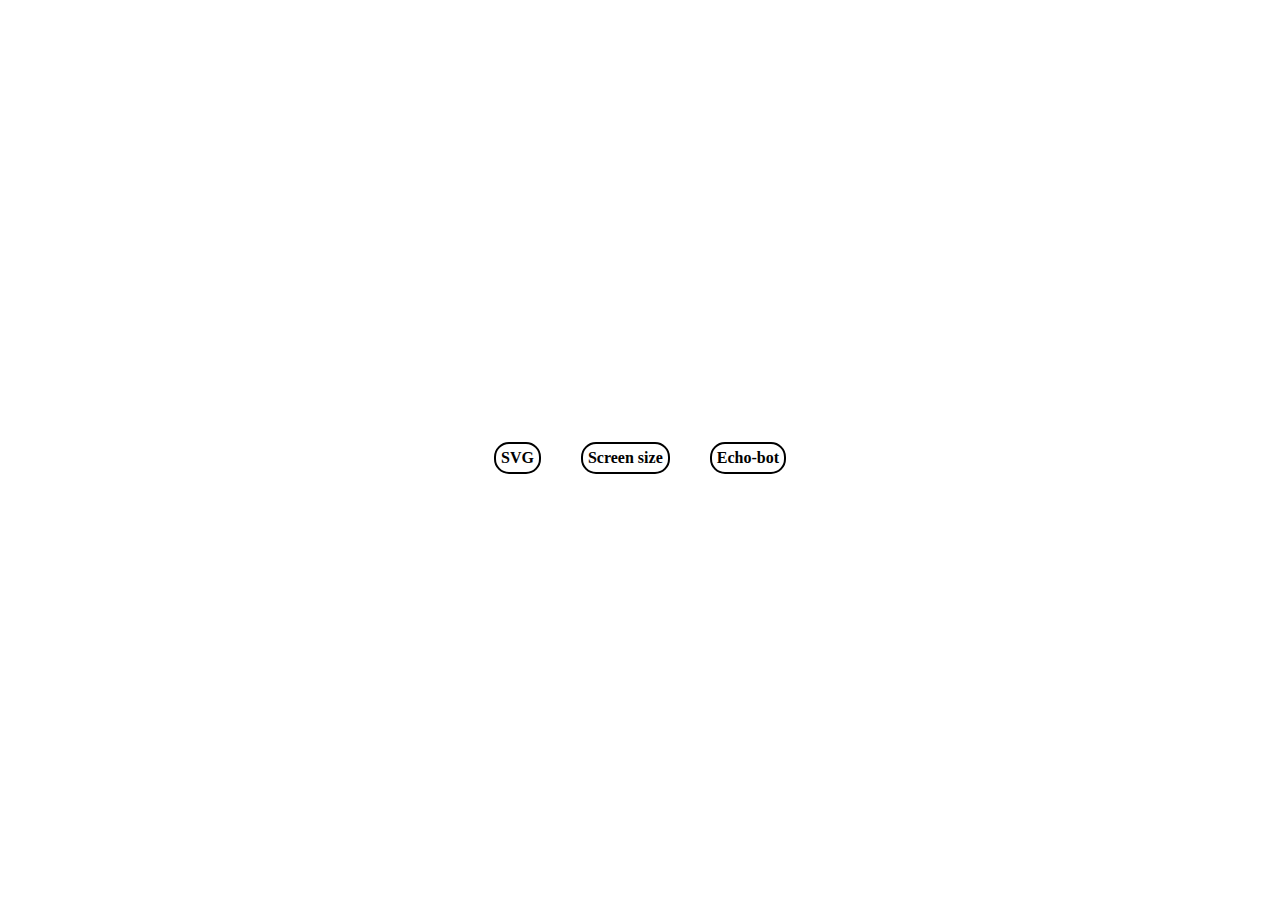
<file: index.html>
<!DOCTYPE html>
<html lang="en">
<head>
    <meta charset="UTF-8">
    <meta name="viewport" content="width=device-width, initial-scale=1.0">
    <title>moduleC6_homework</title>
</head>
<body>
    <style>
        body {
            height: 100vh;
            display: flex;
            align-items: center;
            justify-content: center;
        }
        .btn {
            text-decoration: none;
            color: black;
            margin: 0 20px;
            border: 2px solid black;
            padding: 5px;
            border-radius: 15px;
            font-weight: bold;
            transition: .3s;
        }
        .btn:hover {
            color: white;
            background-color: black;
        }
    </style>

    <a href="SVG/index.html" class="btn">SVG</a>
    <a href="ScreenSize/index.html" class="btn">Screen size</a>
    <a href="EchoBot/index.html" class="btn">Echo-bot</a>
</body>
</html>
</file>
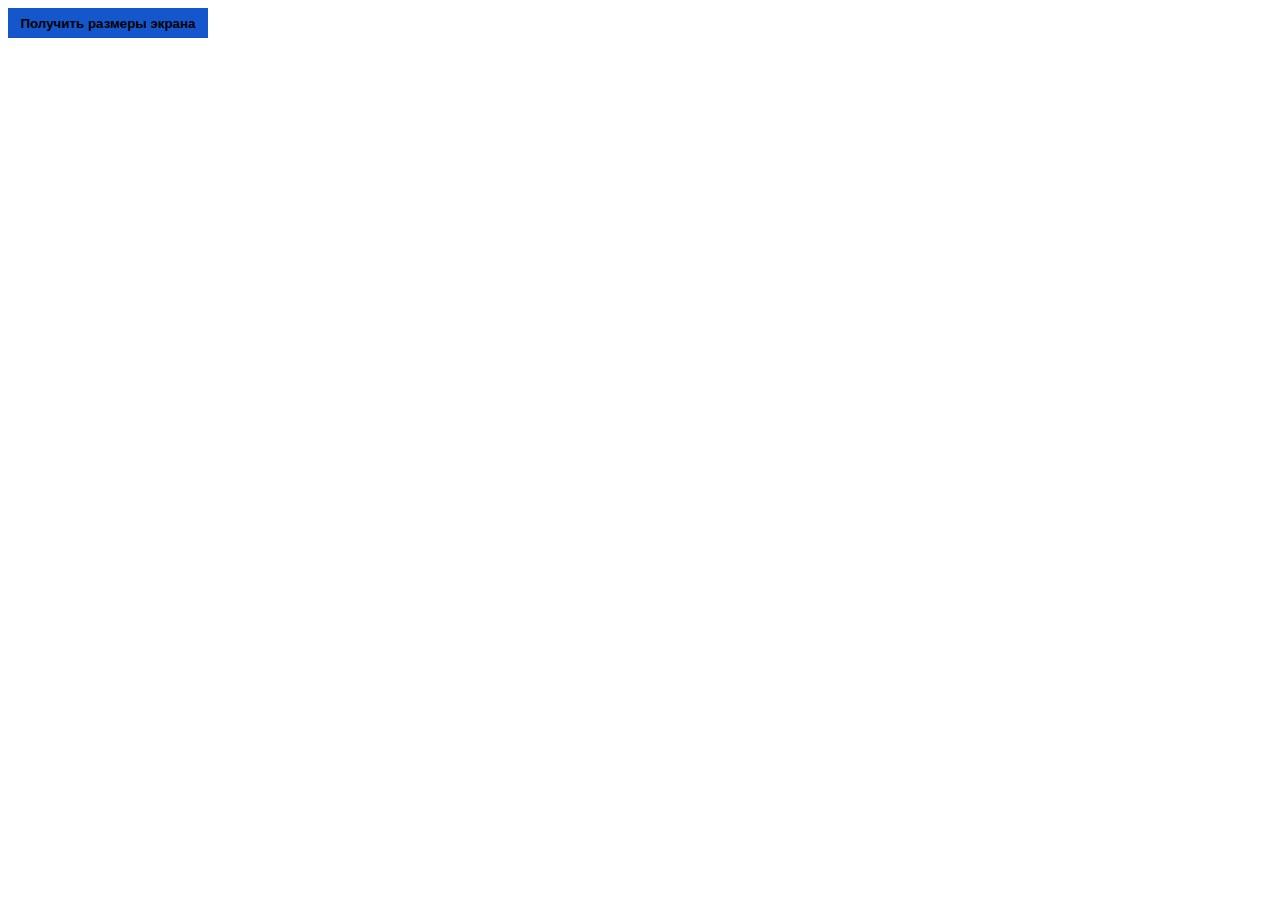
<file: ScreenSize/index.html>
<!DOCTYPE html>
<html lang="en">
<head>
    <meta charset="UTF-8">
    <meta name="viewport" content="width=device-width, initial-scale=1.0">
    <link rel="stylesheet" href="css/style.css">
    <title>Screen-Size</title>
</head>
<body>
    <button id="btn" type="button">Получить размеры экрана</button>

    <script src="script.js"></script>
</body>
</html>
</file>
<file: ScreenSize/css/style.css>
body {
  display: flex;
}

#btn {
  background: #1457cc;
  border: none;
  width: 200px;
  height: 30px;
  font-weight: 600;
  transition: 1s;
}
#btn:hover {
  box-shadow: 0px 0px 10px 5px;
  transform: scale(1.03);
}

#container {
  margin-left: 20px;
  font-size: 16px;
  font-weight: 600;
}
</file>
